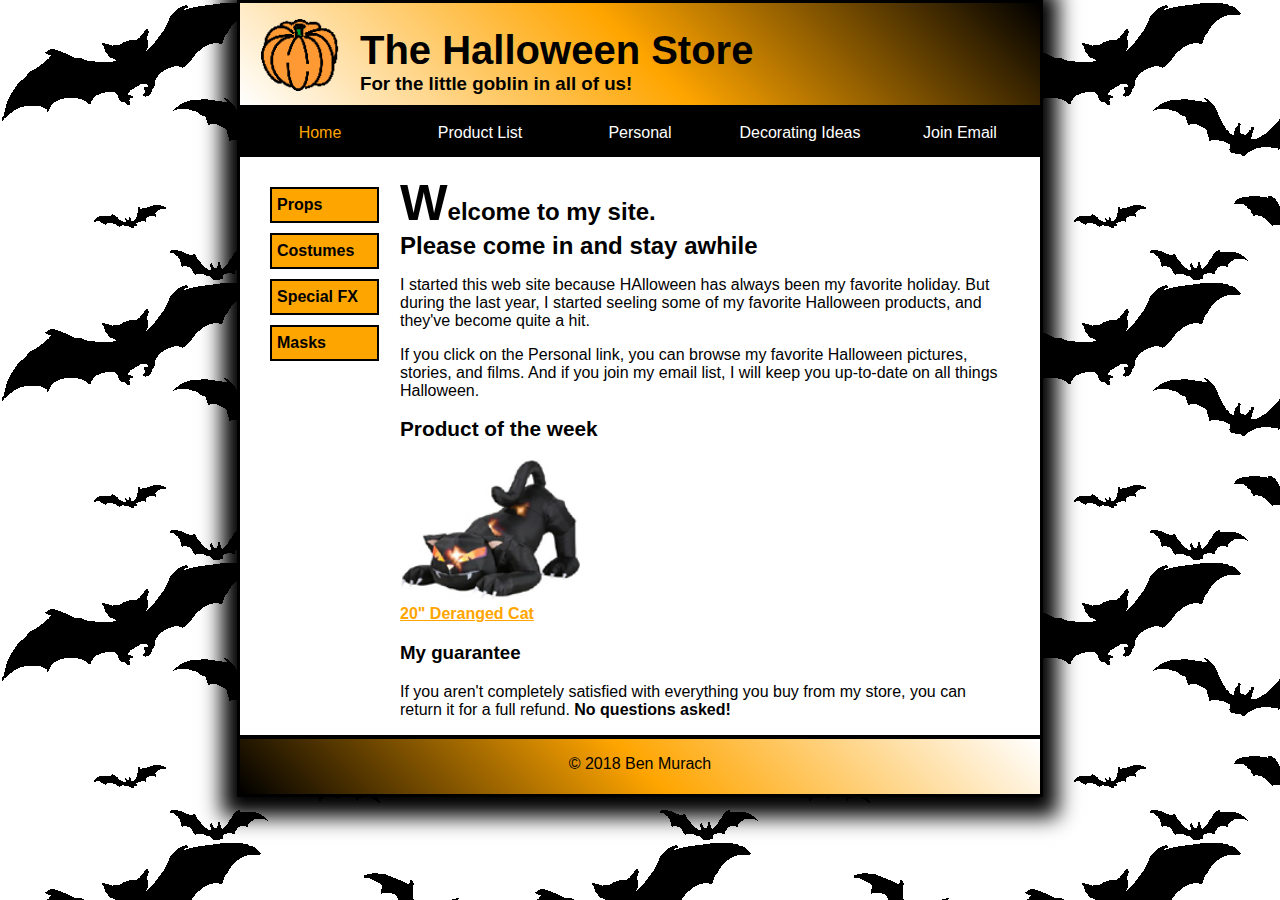
<file: Homework1/index.html>
<!DOCTYPE html>

<html lang="en">
<head>
	<meta charset="utf-8" />
	<title>Halloween Store</title>
	<link rel="shortcut icon" href="images/favicon.ico">
    <link rel="stylesheet" href="styles/normalize.css">
    <link rel="stylesheet" href="styles/main.css">
</head>







<body class="home">
	<header>
		<img src="images/pumpkin.gif" alt="Pumpkin" width="80">
		<h2>The Halloween Store	</h1>
		<h3>For the little goblin in all of us!	</h2>

		
	</header>
	
	<nav id="nav_menu">
		<ul class="top_menu">
			<li><a href="index.html" class="home">Home</a></li> 
			<li><a href="products/list.html">Product List</a> 
				<ul>
					<li><a href="products/cat.html">Cat</a></li>
					<li><a href="">Bat</a></li>
					<li><a href="">Rat</a></li>
				</ul>
			</li>
			<li><a href="">Personal</a> </li>
			<li><a href="">Decorating Ideas</a> 
				<ul>
					<li><a href="">Outdoor</a></li>
					<li><a href="">Indoor</a></li>
					<li><a href="">Table</a></li>
					<li><a href="">Treats</a></li>
				</ul>
			</li> 
			<li><a href="">Join Email</a> </li> 
		</ul> 
	</nav>
	
	
	
	
	<aside id="side_menu"> 
	<ul>
			<li><a href="products/props.html">Props</a></li>
			<li><a href="products/costumes.html">Costumes</a></li>
			<li><a href="products/special.html">Special FX</a></li>
			<li><a href="products/masks.html">Masks</a></li>
		</ul>

	</aside>
	<main>
	
		<h1>Welcome to my site. <br> Please come in and stay awhile</h1>
		<p>I started this web site because HAlloween has always been my favorite holiday. But during the last year, I started seeling some of my favorite Halloween products, and they've become quite a hit.</p>
		<p>If you click on the Personal link, you can browse my favorite Halloween pictures, stories, and films. And if you join my email list, I will keep you up-to-date on all things Halloween.</p>

		<h2>Product of the week</h2>
		<img src="images/cat1.jpg" alt="Cat" width="180" usemap="#cat_map">
		<br>
		<a href="products/cat.html">20" Deranged Cat</a>
		
		<h3>My guarantee</h3>
		<p>If you aren't completely satisfied with everything you buy from my store, you can return it for a full refund. <b>No questions asked!</b></p>
		
	</main>
	
	<map name="cat_map">
		<area shape="circle" coords="90,90,180" alt="cat" href="products/cat.html">
	</map>
	
	<footer>
		<p>&copy; 2018 Ben Murach</p>

	</footer>
</body>
</html>
</file>
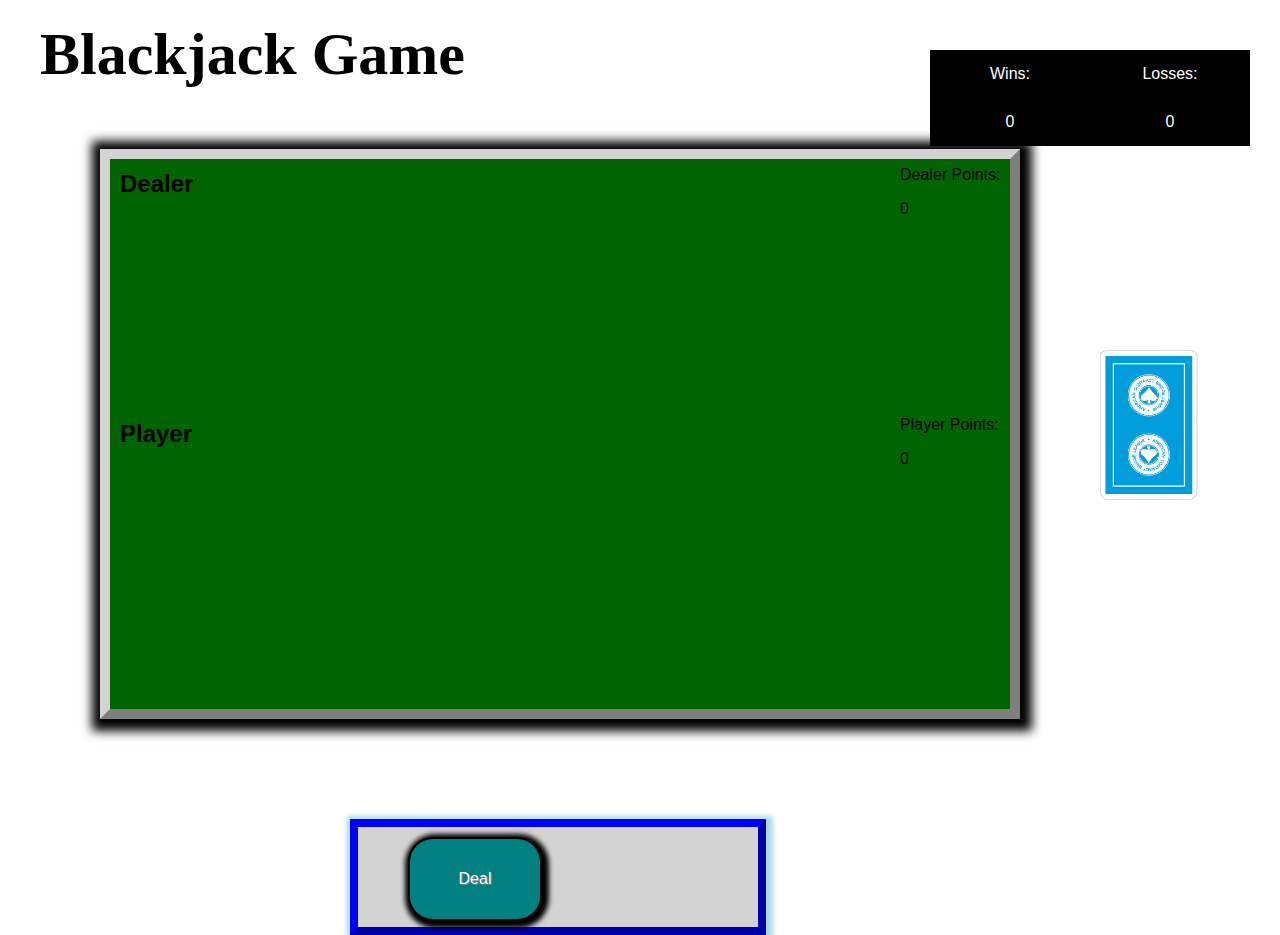
<file: Project/index.html>
<! Zane Blume-Babcock>
<! CSCI 4970>

<!DOCTYPE html>
<html lang="en">

<head>
	<meta charset="utf-8" />
	<title>Blackjack Games</title>
	<link rel="shortcut icon" href="images/aces.png">
	<link rel="stylesheet" href="styles/normalize.css">
	<link rel="stylesheet" href="styles/main.css">
	<script src="https://code.jquery.com/jquery-3.1.1.min.js"></script>
    <script src="blackjack.js"></script>

	
	<div id = "scoreboard">
		<ul id = "score">
			<li><p>Wins: </p> <p id= "wins"> ""</p> </li>
			<li><p>Losses: </p> <p id= "losses"> ""</p> </li>
		</ul>
	</div>
	
</head>

<body>

<main>

	<div class = "game">
		<h1>Blackjack Game</h1>
		
		
		
		<div id="playfield">
			<h2 id = "opponentTitle">Dealer</h2>
			<div id = "points1"> <p> Dealer Points:  <p id= "opponentPoints"> ""</p> </p> </div>
			
			
			<div id = "opponent" class = "hand">
				<ul id="card_list">
					<li><img id = "spot1" class = "card" src="images/JD.png" alt=""></li>
					<li><img id = "spot2" class = "card" src="images/JD.png" alt=""></li>
					<li><img id = "spot3" class = "card" src="images/JD.png" alt=""></li>
					<li><img id = "spot4" class = "card" src="images/JD.png" alt=""></li>
					<li><img id = "spot5" class = "card" src="images/JD.png" alt=""></li>
					<li><img id = "spot6" class = "card" src="images/JD.png" alt=""></li>
					<li><img id = "spot7" class = "card" src="images/JD.png" alt=""></li>
					<li><img id = "spot8" class = "card" src="images/JD.png" alt=""></li>
					
				</ul>
			</div>
		
		
	
		
		
			<h2 id = "playerTitle">Player</h2>
			<div id = "points2" ><p>Player Points:  <p id= "playerPoints"> ""</p> </p> </div>
			
			<div id = "player" class = "hand">
				<ul id="card_list">
					<li><img id = "spot9" class = "card" src="images/JD.png" alt=""></li>
					<li><img id = "spot10" class = "card" src="images/JD.png" alt=""></li>
					<li><img id = "spot11" class = "card" src="images/JD.png" alt=""></li>
					<li><img id = "spot12" class = "card" src="images/JD.png" alt=""></li>
					<li><img id = "spot13" class = "card" src="images/JD.png" alt=""></li>
					<li><img id = "spot14" class = "card" src="images/JD.png" alt=""></li>
					<li><img id = "spot15" class = "card" src="images/JD.png" alt=""></li>
					<li><img id = "spot16" class = "card" src="images/JD.png" alt=""></li>        
				</ul>
			</div>
			
		</div>

	
	   
		<div>
			<img id = "deck" src="images/blue_back.png" alt="">
			<img id = "dealt_card" src="images/blue_back.png" alt="">
		</div>
		
	
	
		
	
	</div>
	
	<h2 id = "message"> error!</h2>

	<div id="button_panel">
		
			<div id="deal_button" class="button_panel">
					<p>Deal</p></div>
					
			<div id="reset_button" class="button_panel">
					<p>Play Again</p></div>
			
			<div id="hit_button" class="button_panel">
					<p>Hit</p></div>
					
			<div id="spacer" ><p></p></div>
					
			<div id="stand_button" class="button_panel">
					<p>Stand</p></div>	
					
			<div id="split_button" class="button_panel">
					<p>Split</p></div>
					
			
		
	</div>
	
	
	
</main>


</body>

</html>
</file>
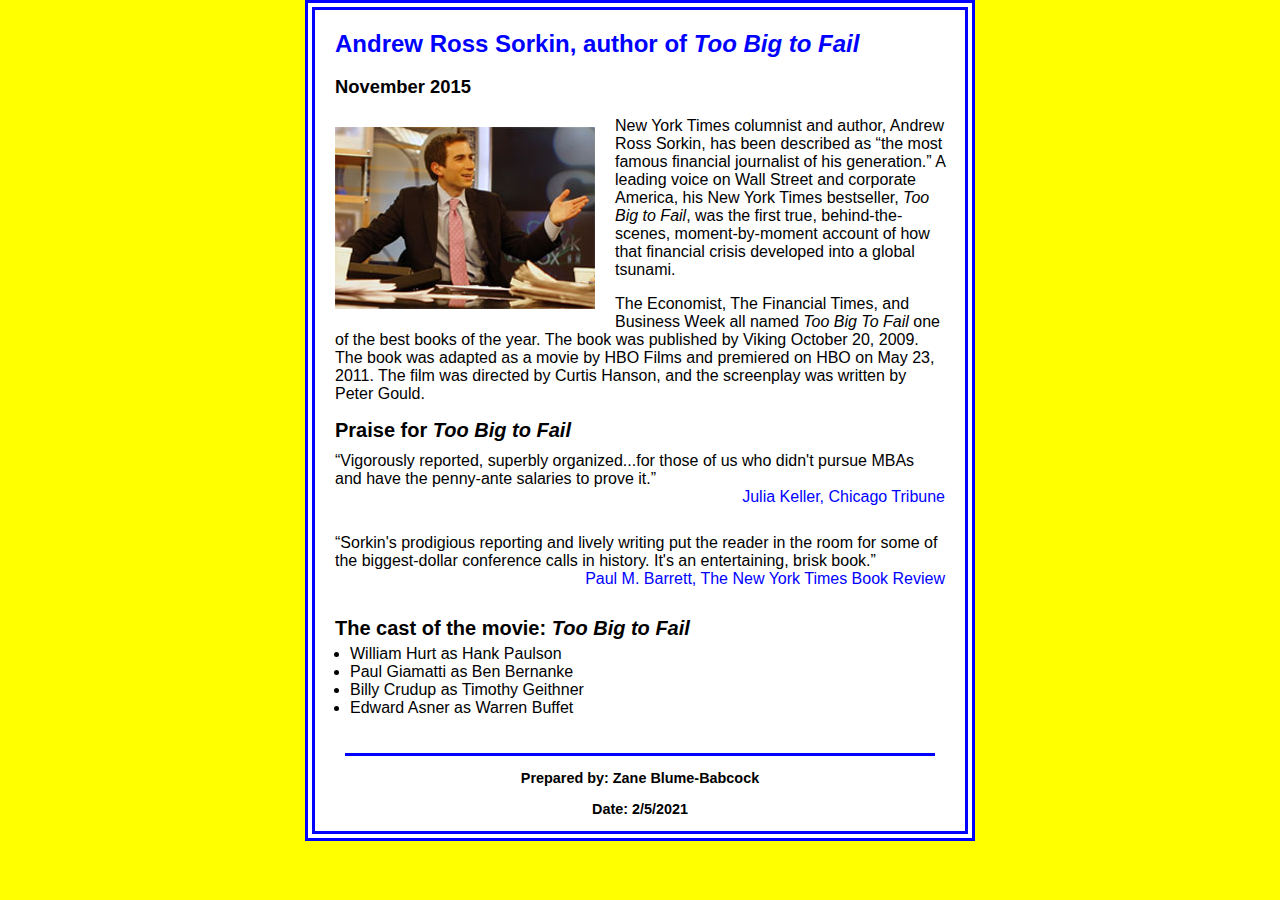
<file: Week3/index.html>
<!DOCTYPE html>
<html lang="en">

<head>
	<meta charset="utf-8">
	<title>San Joaquin Valley Town Hall</title>
	<link rel="shortcut icon" href="images/favicon.ico">
	<link rel="stylesheet" href="styles/normalize.css">
	<link rel="stylesheet" href="styles/c05x_sorkin.css">
</head>
<body>
	<main>
		<h1>Andrew Ross Sorkin, author of <i>Too Big to Fail</i></h1>
		<h3>November 2015</h3>
		<img src="images/sorkin_desk260.jpg" alt="Andrew Ross Sorkin" width="260">
		<p>New York Times columnist and author, Andrew Ross Sorkin, has been described as <q>the most famous financial journalist of his generation.</q> A leading voice on Wall Street and corporate America, his New York Times bestseller, <i>Too Big to Fail</i>, was the first true, behind-the-scenes, moment-by-moment account of how that financial crisis developed into a global tsunami.</p>
		<p>The Economist, The Financial Times, and Business Week all named <i>Too Big To Fail</i> one of the best books of the year. The book was published by Viking October 20, 2009. The book was adapted as a movie by HBO Films and premiered on HBO on May 23, 2011. The film was directed by Curtis Hanson, and the screenplay was written by Peter Gould.</p>
		
		<h2>Praise for <i>Too Big to Fail</i></h2>
		<blockquote>&ldquo;Vigorously reported, superbly organized...for those of us who didn't pursue MBAs and have the penny-ante salaries to prove it.&rdquo;</blockquote>
		<p class = "pcite"><cite>Julia Keller, Chicago Tribune</cite></p>
		<blockquote>&ldquo;Sorkin's prodigious reporting and lively writing put the reader in the room for some of the biggest-dollar conference calls in history. It's an entertaining, brisk book.&rdquo;</blockquote>
		<p class = "pcite"><cite>Paul M. Barrett, The New York Times Book Review</cite></p>
		
		<h2>The cast of the movie: <i>Too Big to Fail</i></h2>
		<ul>
			<li>William Hurt as Hank Paulson</li>
			<li>Paul Giamatti as Ben Bernanke</li>
			<li>Billy Crudup as Timothy Geithner</li>
			<li>Edward Asner as Warren Buffet</li>
		</ul>
	</main>
	<footer>
		<p>Prepared by: Zane Blume-Babcock</p>
		<p>Date: 2/5/2021</p>
	</footer>
</body>
</html>
</file>
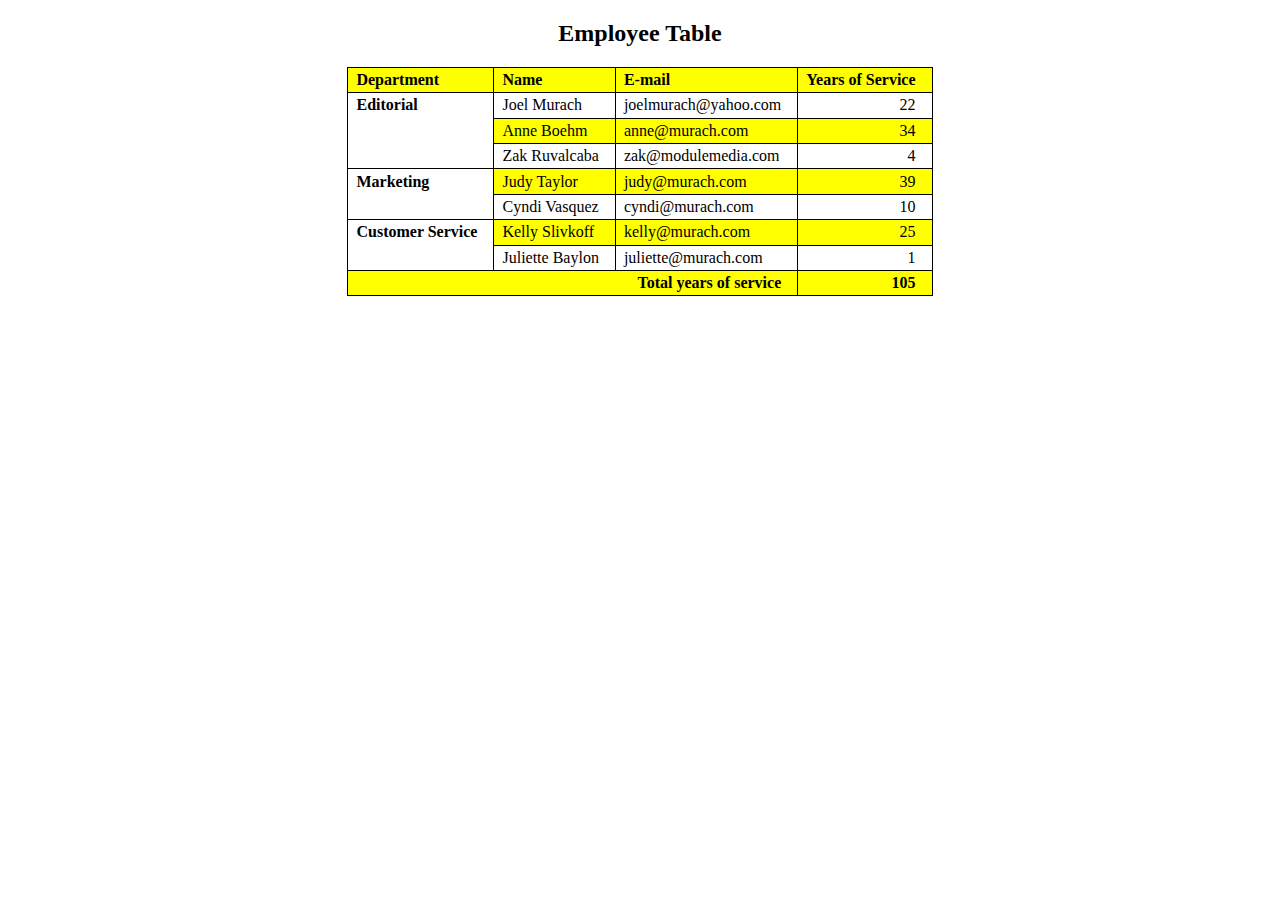
<file: Week4-1/index.html>
<!DOCTYPE html>
<html lang="en">
<html>
<head>
    <meta charset="utf-8">
    <title>Employee table</title>
	<style>
		body {
			width: 750px;
			margin: 0 auto;
		}
		table {
			border-collapse: collapse;
			border: 1px solid black;
			margin: 20px auto;
		}
		thead {
			background-color: yellow;
		}
		th, td {
			border: 1px solid black;
			padding: .2em 1em .2em .5em;
			text-align: left;
			vertical-align: middle;
		}
		.right {
			text-align: right;
		}
		tbody tr:nth-child(even) td {
			background-color: yellow;
		}
		figcaption{
			text-align: center;
		}
		.rowspan{
			background-color: white !important;
			font-weight: bold;
			vertical-align: top;
		}
		.colspan{
			text-align:right;
			font-weight: bold;
		}
	</style>
</head>

<body>
<figure>
	<figcaption><h2>Employee Table</h2></figcaption>
	<table>
		<thead>
			<tr>
				<th>Department</th>
				<th>Name</th>
				<th>E-mail</th>
				<th class="right">Years of Service</th>
			</tr>
		</thead>
		<tbody>
			<tr>
				<td rowspan="3" class="rowspan"> Editorial</td>
				<td>Joel Murach</td>
				<td>joelmurach@yahoo.com</td>
				<td class="right">22</td>
			</tr>
			<tr>
				<td>Anne Boehm</td>
				<td>anne@murach.com</td>
				<td class="right">34</td>
			</tr>
			<tr>
				<td>Zak Ruvalcaba</td>
				<td>zak@modulemedia.com</td>
				<td class="right">4</td>
			</tr>
			<tr>
				<td rowspan="2" class="rowspan"> Marketing</td>
				<td>Judy Taylor</td>
				<td>judy@murach.com</td>
				<td class="right">39</td>
			</tr>
			<tr>
				<td>Cyndi Vasquez</td>
				<td>cyndi@murach.com</td>
				<td class="right">10</td>
			</tr>
			<tr>
				<td rowspan="2" class="rowspan"> Customer Service</td>
				<td>Kelly Slivkoff</td>
				<td>kelly@murach.com</td>
				<td class="right">25</td>
			</tr>
			<tr>
				<td>Juliette Baylon</td>
				<td>juliette@murach.com</td>
				<td class="right">1</td>
			</tr>
			<tr>
				<td colspan="3" class="colspan"> Total years of service</td>
				<td class="colspan">105</td>
			</tr>
		</tbody>
	</table>
</figure>
</body>
</html>
</file>
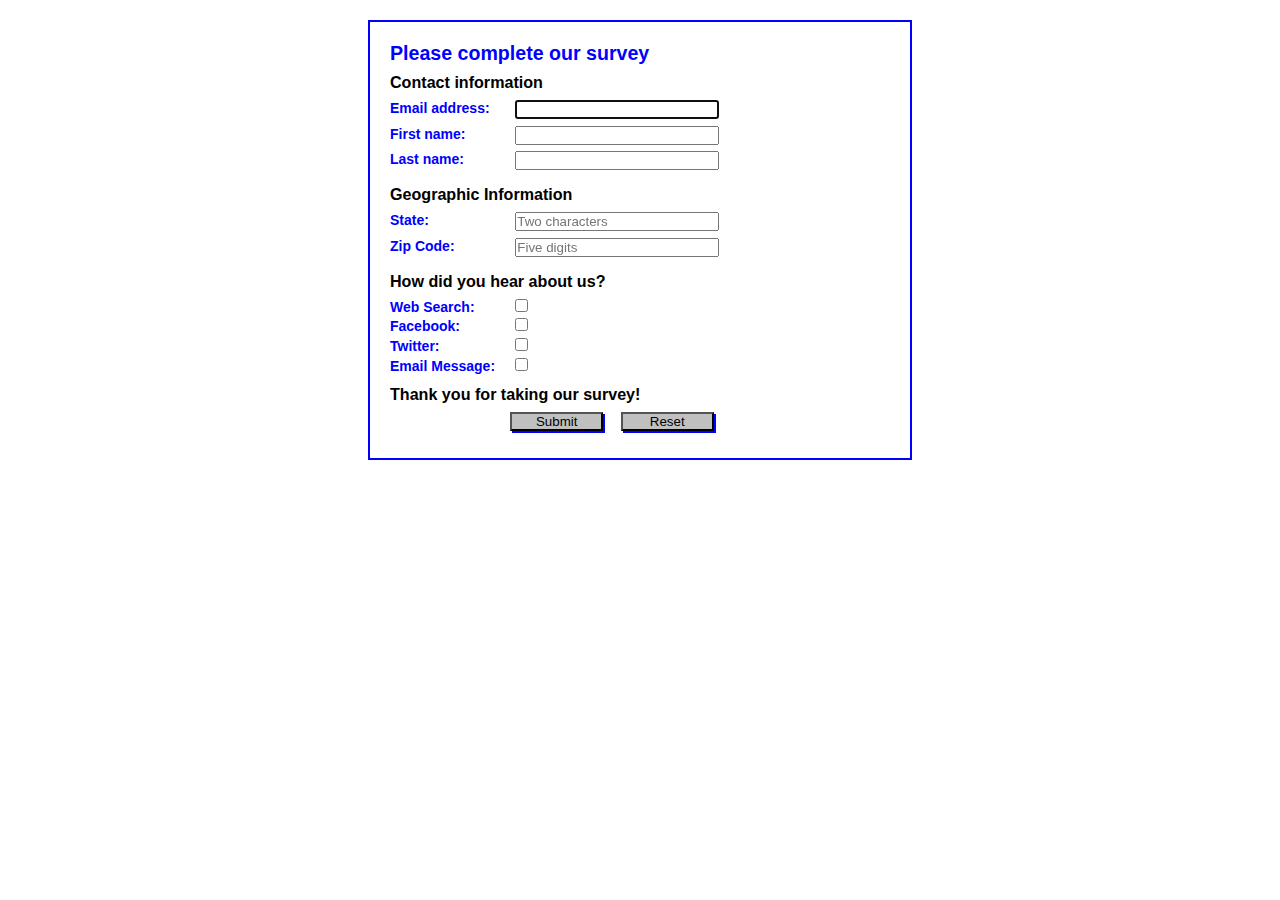
<file: Week4-2/index.html>
<!DOCTYPE HTML>
<html lang="en">
<head>
	<meta charset="utf-8">
    <title>Complete a Form</title>
    <style>
    	* {
    		margin: 0;
    		padding: 0;
    	}
		body {
			font: 87.5% Arial, Helvetica, sans-serif;
			width: 500px;
		    margin: 20px auto;
		    padding: 20px;
		    border: 2px solid blue;
		}
		h1 {
			color: blue; 
			font-size: 140%;
		}
		h2 {
			font-size: 115%;
			padding: .5em 0;
		}
		label {
			color: blue;
			float: left;
			width: 8em;
			font-weight: bold;
			text-align: left;
		}
		input {
			width: 15em;
			margin: 0 0 .5em 1em;
		}
		#button, #reset {
			width: 7em;
			background-color: silver;
			box-shadow: 2px 2px 0 blue; }
		#button {
			margin-left: 9em;
		}
		input[type="checkbox"]{
			width: 13px;
		}
	</style>
</head>

<body>
<h1>Please complete our survey</h1>
<form name="myform" action="survey_data.html" method="get">
	
	<h2>Contact information</h2>
	<label for="email">Email address:</label>
    <input type="email" name="email" id="email" autofocus required><br>
    <label for="firstname">First name:</label>
    <input type="text" name="firstname" id="firstname" required><br>
    <label for="lastname">Last name:</label>
    <input type="text" name="lastname" id="lastname" required><br>
    
	<h2>Geographic Information</h2>
	<label for="state">State:</label>
    <input type="text" name="state" id="state" placeholder="Two characters" required pattern="[A-Za-z]{2}"><br>
    <label for="zipcode">Zip Code:</label>
    <input type="text" name="zipcode" id="zipcode" placeholder="Five digits" required pattern="\d{5}([\-]\d{4})?"><br>
	
	<h2>How did you hear about us?</h2>
	<label for="websearch">Web Search:</label>
	<input type="checkbox" name="websearch" id="websearch" value="websearch"><br>
	<label for="facebook">Facebook:</label>
	<input type="checkbox" name="facebook" id="facebook" value="facebook"><br>
	<label for="twitter">Twitter:</label>
	<input type="checkbox" name="twitter" id="twitter" value="twitter"><br>
	<label for="emailmessage">Email Message:</label>
	<input type="checkbox" name="emailmessage" id="emailmessage" value="emailmessage"><br>
	
    
    
	
    <h2>Thank you for taking our survey!</h2>
    <input type="submit" name="button" id="button" value="Submit">
    <input type="reset" name="reset" id="reset"> 
</form>
</body>
</html>
</file>
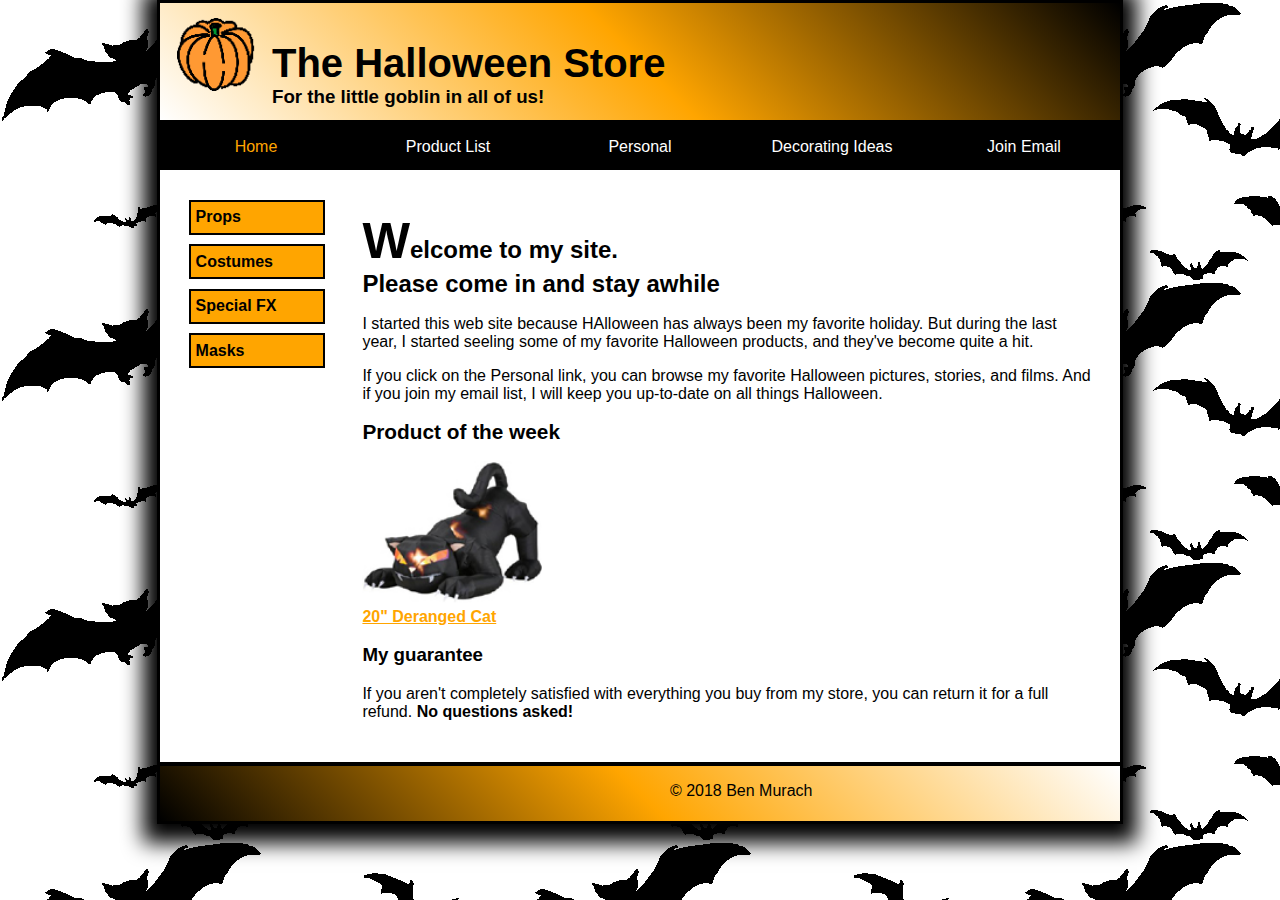
<file: Homework1/index_new.html>
<!DOCTYPE html>

<html lang="en">
<head>
	<meta charset="utf-8" />
	<title>Halloween Store</title>
	<link rel="shortcut icon" href="images/favicon.ico">
    <link rel="stylesheet" href="styles/normalize.css">
    <link rel="stylesheet" href="styles/main_rwd.css">
</head>







<body class="home">
	<header>
		<img src="images/pumpkin.gif" alt="Pumpkin">
		<h2>The Halloween Store	</h2>
		<h3>For the little goblin in all of us!	</h3>

		
	</header>
	
	<nav id="nav_menu">
		<ul class="top_menu">
			<li><a href="../index.html" class="home">Home</a></li> 
			<li><a href="products/list.html">Product List</a> 
				<ul>
					<li><a href="products/cat.html">Cat</a></li>
					<li><a href="">Bat</a></li>
					<li><a href="">Rat</a></li>
				</ul>
			</li>
			<li><a href="">Personal</a> </li>
			<li><a href="">Decorating Ideas</a> 
				<ul>
					<li><a href="">Outdoor</a></li>
					<li><a href="">Indoor</a></li>
					<li><a href="">Table</a></li>
					<li><a href="">Treats</a></li>
				</ul>
			</li> 
			<li><a href="">Join Email</a> </li> 
		</ul> 
	</nav>
	
	
	
	
	<aside id="side_menu"> 
	<ul>
			<li><a href="products/props.html">Props</a></li>
			<li><a href="products/costumes.html">Costumes</a></li>
			<li><a href="products/special.html">Special FX</a></li>
			<li><a href="products/masks.html">Masks</a></li>
		</ul>

	</aside>
	<main>
	
		<h1>Welcome to my site. <br> Please come in and stay awhile</h1>
		<p>I started this web site because HAlloween has always been my favorite holiday. But during the last year, I started seeling some of my favorite Halloween products, and they've become quite a hit.</p>
		<p>If you click on the Personal link, you can browse my favorite Halloween pictures, stories, and films. And if you join my email list, I will keep you up-to-date on all things Halloween.</p>

		<h2>Product of the week</h2>
		<img src="images/cat1.jpg" alt="Cat" width="180" usemap="#cat_map">
		<br>
		<a href="products/cat.html">20" Deranged Cat</a>
		
		<h3>My guarantee</h3>
		<p>If you aren't completely satisfied with everything you buy from my store, you can return it for a full refund. <b>No questions asked!</b></p>
		
	</main>
	
	<map name="cat_map">
		<area shape="circle" coords="90,90,180" alt="cat" href="products/cat.html">
	</map>
	
	<footer>
		<p>&copy; 2018 Ben Murach</p>

	</footer>
</body>
</html>
</file>
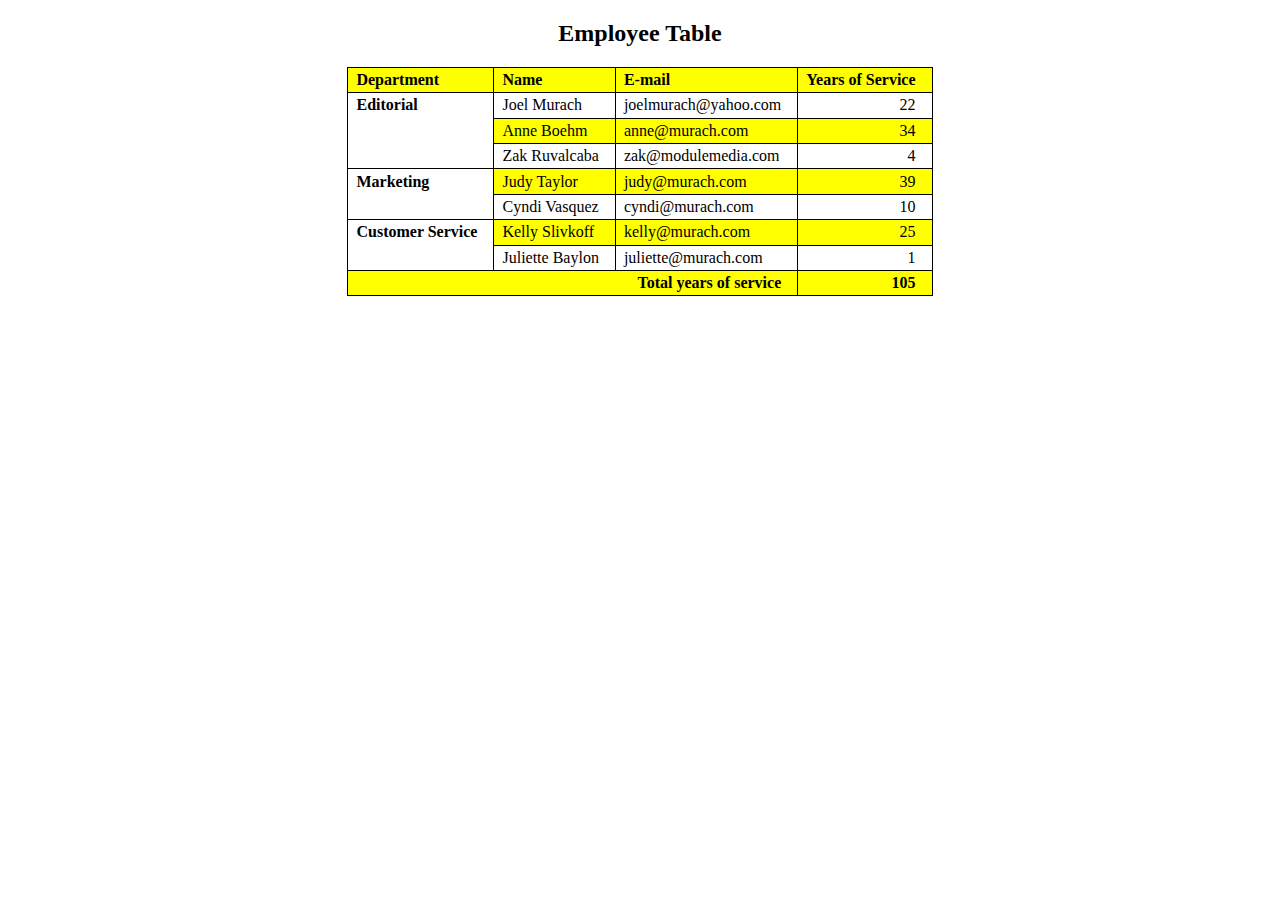
<file: Week4-1/c12x_employee_table.html>
<!DOCTYPE html>
<html>
<head>
    <meta charset="utf-8">
    <title>Employee table</title>
	<style>
		body {
			width: 750px;
			margin: 0 auto;
		}
		table {
			border-collapse: collapse;
			border: 1px solid black;
			margin: 20px auto;
		}
		thead {
			background-color: yellow;
		}
		th, td {
			border: 1px solid black;
			padding: .2em 1em .2em .5em;
			text-align: left;
			vertical-align: middle;
		}
		.right {
			text-align: right;
		}
		tbody tr:nth-child(even) td {
			background-color: yellow;
		}
		figcaption{
			text-align: center;
		}
		.rowspan{
			background-color: white !important;
			font-weight: bold;
			vertical-align: top;
		}
		.colspan{
			text-align:right;
			font-weight: bold;
		}
	</style>
</head>

<body>
<figure>
	<figcaption><h2>Employee Table</h2></figcaption>
	<table>
		<thead>
			<tr>
				<th>Department</th>
				<th>Name</th>
				<th>E-mail</th>
				<th class="right">Years of Service</th>
			</tr>
		</thead>
		<tbody>
			<tr>
				<td rowspan="3" class="rowspan"> Editorial</td>
				<td>Joel Murach</td>
				<td>joelmurach@yahoo.com</td>
				<td class="right">22</td>
			</tr>
			<tr>
				<td>Anne Boehm</td>
				<td>anne@murach.com</td>
				<td class="right">34</td>
			</tr>
			<tr>
				<td>Zak Ruvalcaba</td>
				<td>zak@modulemedia.com</td>
				<td class="right">4</td>
			</tr>
			<tr>
				<td rowspan="2" class="rowspan"> Marketing</td>
				<td>Judy Taylor</td>
				<td>judy@murach.com</td>
				<td class="right">39</td>
			</tr>
			<tr>
				<td>Cyndi Vasquez</td>
				<td>cyndi@murach.com</td>
				<td class="right">10</td>
			</tr>
			<tr>
				<td rowspan="2" class="rowspan"> Customer Service</td>
				<td>Kelly Slivkoff</td>
				<td>kelly@murach.com</td>
				<td class="right">25</td>
			</tr>
			<tr>
				<td>Juliette Baylon</td>
				<td>juliette@murach.com</td>
				<td class="right">1</td>
			</tr>
			<tr>
				<td colspan="3" class="colspan"> Total years of service</td>
				<td class="colspan">105</td>
			</tr>
		</tbody>
	</table>
</figure>
</body>
</html>
</file>
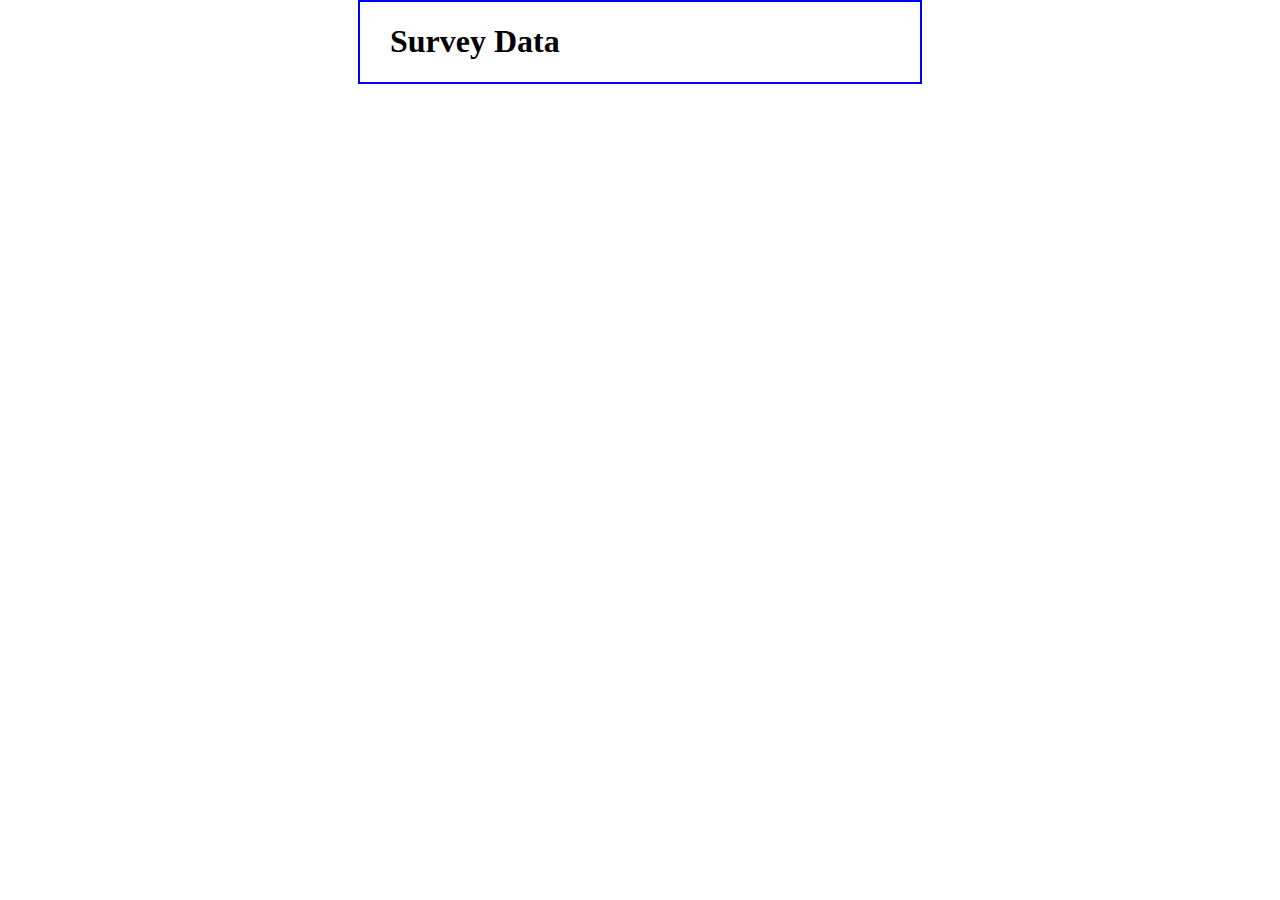
<file: Week4-2/survey_data.html>
<!DOCTYPE html>
<html>
<head>
<title>Survey Data</title>
<style>
    body {
    	width: 500px;
    	margin: 0 auto;
    	padding: 0 30px;
    	border: 2px solid blue;
    }
    dt {
        font-weight: bold;
    }
</style>
<script type="text/javascript">
//<![CDATA[
var decode = function ( text ) {
    text = text.replace(/\+/g, " ");
    text = text.replace(/%[a-fA-F0-9]{2}/g, 
        function ( text ) {
            return String.fromCharCode( "0x" + text.substr(1,2));
        }
    );
    return text;
}
    
var display_data = function () {
    var query = location.search.replace("?", "");
    if ( query == "" ) return;
    
    var fields = query.split("&");
    
    if ( fields.length == 0 ) {
        document.write("<p>No data was submitted.</p>");
    } else {
        document.write("<dl>");
        var field_parts;
        for ( var i in fields ) {
            field_parts = fields[i].split("=");
            field_parts[0] = decode( field_parts[0] );
            field_parts[1] = decode( field_parts[1] );
            document.write("<dt>" + field_parts[0] + "</dt>");
            document.write("<dd>" + field_parts[1] + "</dd>");
        }
        document.write("</dl>");
    }
}
//]]>
</script>
</head>

<body>
    <h1>Survey Data</h1>
    <script>display_data();</script>
</body>
</html>
</file>
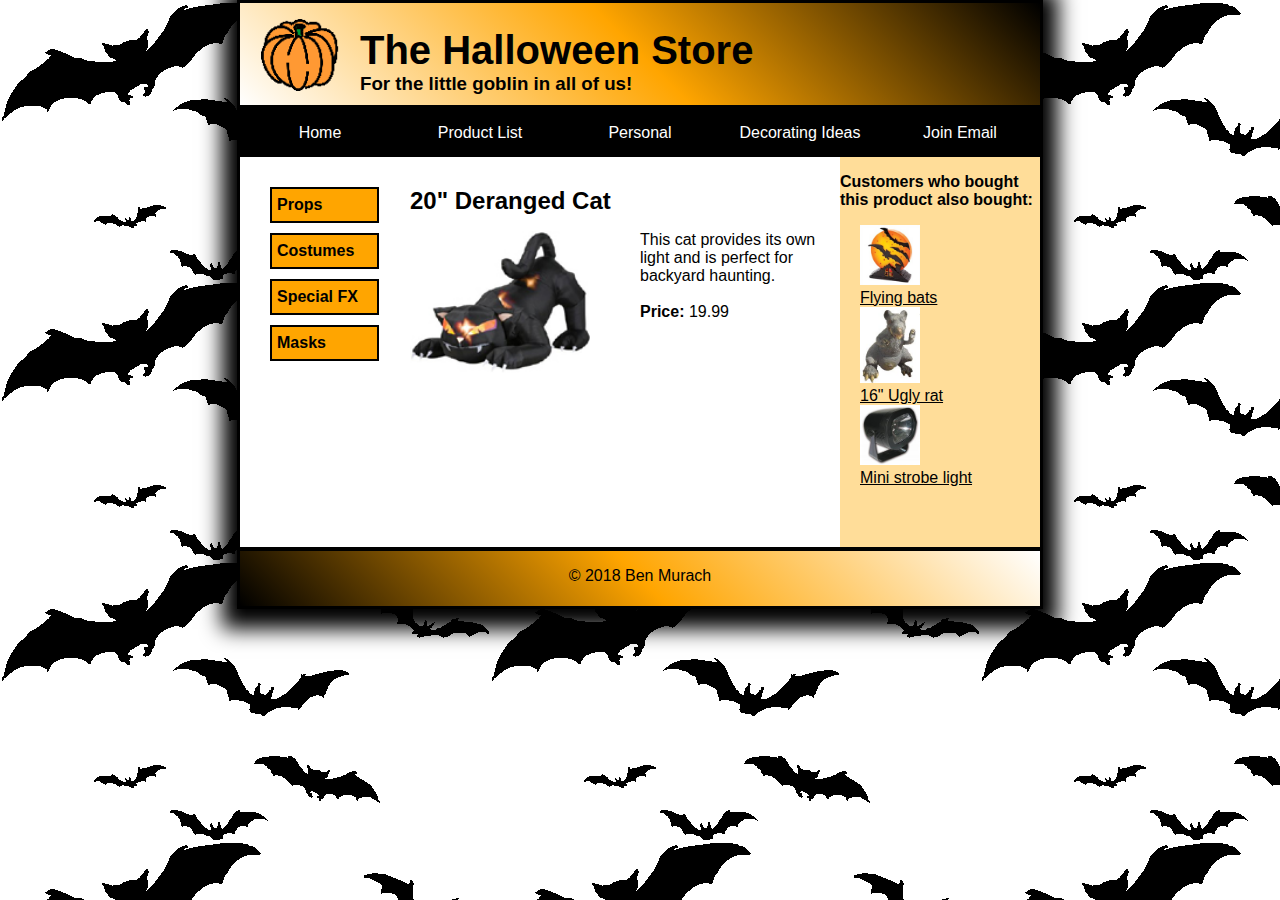
<file: Homework1/products/cat.html>
<!DOCTYPE html>

<html lang="en">
<head>
	<meta charset="utf-8" />
	<title>Halloween Store</title>
	<link rel="shortcut icon" href="../images/favicon.ico">
	<link rel="stylesheet" href="../styles/normalize.css">
	<link rel="stylesheet" href="../styles/product.css">
</head>







<body class="cat">
	<header>
		<img src="../images/pumpkin.gif" alt="Pumpkin" width="80" usemap="#pumpkin_map">
		<h2>The Halloween Store	</h1>
		<h3>For the little goblin in all of us!	</h3>

		
	</header>
	
	<map name="pumpkin_map">
		<area shape="circle" coords="25,25,50" alt="home" href="../index.html">
	</map>
	
	<nav id="nav_menu">
		<ul class="top_menu">
			<li><a href="../index.html" class="home">Home</a></li> 
			<li><a href="../products/list.html">Product List</a> 
				<ul>
					<li><a href="cat.html" class="cat">Cat</a></li>
					<li><a href="">Bat</a></li>
					<li><a href="">Rat</a></li>
				</ul>
			</li>
			<li><a href="">Personal</a> </li>
			<li><a href="">Decorating Ideas</a> 
				<ul>
					<li><a href="">Outdoor</a></li>
					<li><a href="">Indoor</a></li>
					<li><a href="">Table</a></li>
					<li><a href="">Treats</a></li>
				</ul>
			</li> 
			<li><a href="">Join Email</a> </li> 
		</ul> 
	</nav>
	
	
	
	
	<aside id="side_menu"> 
		<ul>
			<li><a href="../products/props.html">Props</a></li>
			<li><a href="../products/costumes.html">Costumes</a></li>
			<li><a href="../products/special.html">Special FX</a></li>
			<li><a href="../products/masks.html">Masks</a></li>
		</ul>

	</aside>
	
	<aside id="product_links"> 
		<h3>Customers who bought this product also bought:</h3>
		<ul>
			<li>  
				<figure>
  					<img src="../images/flying_bats.jpg" alt="bats" width="60">
  					<figcaption><a href="../#">Flying bats</a></figcaption>
				</figure> 
			</li>
			
			<li>  
				<figure>
  					<img src="../images/rat1.jpg" alt="bats" width="60">
  					<figcaption><a href="../#">16" Ugly rat</a></figcaption>
				</figure> 
			</li>
			
			<li>  
				<figure>
  					<img src="../images/strobe1.jpg" alt="bats" width="60">
  					<figcaption><a href="../#">Mini strobe light</a></figcaption>
				</figure> 
			</li>
		</ul>

	</aside>
	
	
	
	<main>
	
		

		<h1>20" Deranged Cat</h1>
		<img src="../images/cat1.jpg" alt="Cat" width="180">
		
		<p>This cat provides its own light and is perfect for backyard haunting. <br><br><b>Price:</b> 19.99</p>
		
	</main>
	
	
	
	
	<footer>
		<p>&copy; 2018 Ben Murach</p>

	</footer>
</body>
</html>
</file>
<file: Homework1/styles/main.css>
header img{
    float:left;
    margin: 0px 20px 15px 20px
}

header>h2{
    font-size: 250%;
    margin-bottom: 0px;
    margin-top: 0px;
    padding-top: 10px
}

header>h3{
    margin-top: 0px;
    margin-bottom: 10px;
}

header{
    border-bottom: 4px solid black;
    background-image: linear-gradient(45deg, white, orange, black);
    padding: 15px 0px 0px 0px;
}


body{
    width:800px;
    background: white;
    margin: auto;
    border: 3px solid black ;
    box-shadow: 0px 5px 20px 15px black;
    
}

main{
	
    margin: 10px 40px 10px 40px;
}
main>h1::first-letter{
    font-size: 210%;
}

main>h1{
    font-size: 150%;
}

main>h2{
    font-size: 130%;
}


a{
	color:orange;
	font-weight: bold;
}



footer{
    border-top: 4px solid black;
    text-align: center;
    background-image: linear-gradient(45deg, black, orange, white);
    padding: 0px 0px 5px 0px;
}


html{

    background: url("../images/bats.gif") repeat;
}

#side_menu{
	width: 160px;
	height: 550px;
	float: left;
	margin-top: 20px;
}


nav, ul, li, a {
  padding: 0 0;
  margin: 0 0
}

#side_menu ul li{
	list-style: none;
}

#side_menu ul li a{
	display: block;
	width: 100px;
	color: black;
	background-color: orange;
	padding: 7px 0px 7px 5px;
	text-decoration: none;
	margin: 10px 0px 10px 30px;
	border: 2px solid black;
}

#nav_menu ul {
	list-style: none;
	position: relative;
}

#nav_menu ul li a{
	text-align: center;
	display: block;
	width: 160px;
	color: white;
	background-color: black;
	padding: 15px 0 15px 0;
	text-decoration: none;
	font-weight: normal;  
}


#nav_menu ul li a:hover{
	background-color: gray;
}

#nav_menu ul li{
	float: left;
}

#nav_menu ul ul{
	display: none;
	position: absolute;
	top: 100%;
}

#nav_menu ul ul li{
	float: none;
	
}

#nav_menu ul li:hover >ul{
	display: block;
}

#nav_menu > ul::after{
	content: "";
	display: block;
	clear: both;
} 

body.home #nav_menu a.home {
	color: orange;
}
</file>
<file: Project/styles/main.css>
img {
	height: 150px;
 }


h1 {
	margin: 20px 0px 0px 40px;
	font-family: "Garamond", "Georgia", serif;
	font-size: 60px;
}
	
#card_list {
    position: relative;
    left: 0px;           
    width: 900px;
    list-style: none; 
}
	
#card_list li { 
    float: left;
    width: 100px; 
}
	
#card_list li img { 
    width: 95px; 
}

#deal_button{
	
	background: teal;
}

#hit_button{
	display: none;
	background: teal;
}

#stand_button{
	display: none;
	background: green;
}

#split_button{
	display: none;
	background: red;
}

#reset_button{
	display: none;
	background: blue;
}

#message{
	display: none;
	background: red;
	font-size: 20;
	color: white;
	width: 400px;
	margin: 5px;
	margin-left: 355px;
	text-align: center;
}
.card{
	display: none;
	
}

#playfield{
    width: 800px;
	padding: 50px;
    height: 450px; 
	background-color: DarkGreen;
	min-height: 100%;
	margin: 60px 100px 100px 100px;
	border: 10px solid LightGray;
	border-style: outset;
	box-shadow: 2px 2px 10px 10px black;
}
	
#playfield > li{
	padding: 50px;
    height: 25px; 
}

#opponentTitle {
	position: absolute;
	top: 150px;
	left: 120px;
}

#playerTitle {
	position: absolute;
	top: 400px;
	left: 120px;
}

#opponent{
	position: absolute;
	top: 200px;
	left: 120px;
}

#player{
	position: absolute;
	top: 450px;
	left: 120px;
}

#score{
	float: right;
	margin: 30px;
}
#scoreboard ul{
	list-style: none;
	position: relative;
}

#scoreboard ul li{
	float: left;
	margin: 0px;
}

#scoreboard ul li p{
	text-align: center;
	display: block;
	width: 160px;
	color: white;
	background-color: black;
	padding: 15px 0 15px 0;
	text-decoration: none;
	font-weight: normal;  
	margin: 0px;
}

#button_panel {
	position: absolute;
	left: 350px;
	border: 8px solid blue;
	border-style: outset;
	background: LightGray;
	width: 400px;
	height: 100px;
	box-shadow: 2px 2px 5px 5px LightBlue;
}

#button_panel ul {
	list-style: none;
	position: relative;
	
}

#button_panel  div p{
	text-align: center;
	display: block;
	width: 100px;
	padding: 15px 15px 15px 15px;
	text-decoration: none;
	font-weight: normal;  
	border: 30px 30px 30px 30px;
	

}

#button_panel div{
	float: left;
	color: white;
	text-align: center;
	text-shadow: gray 1px 1px;
	position: relative;
	top: 10px;
	left: 50px;
	
}

#button_panel  div.button_panel{
	float: left;
	color: white;
	text-align: center;
	text-shadow: gray 1px 1px;
	position: relative;
	top: 10px;
	left: 50px;
	border-radius: 25px;
	border: 2px solid black;
	box-shadow: 2px 2px 5px 5px black;
}

#points1 {
	position: absolute;
	top: 150px;
	left: 900px;
}

#points2 {
	position: absolute;
	top: 400px;
	left: 900px;
}


#deck{
	position: absolute;
	left: 1100px;
	top: 350px;
	
}

#dealt_card{
	display: none;
	position: absolute;
	
	left: 1100px;
	top: 350px;
}

#spacer{
	width: 40px;
	
}
</file>
<file: Week3/styles/c05x_sorkin.css>
html{   
    background: yellow;
}

body {
	font-family: Arial, Helvetica, sans-serif;
    font-size: 100%;
    width: 650px;
    margin: auto auto;
    border: 10px double blue;
    background: white;    
}

img{
    margin: 10px 20px 15px 0px;    
    float: left;
}

main{
    border-style: solid blue top;
    padding: 20px;
}

h1{
    font-size: 150%;
    color: blue;
    margin: 0px 0px 15px 0px;
}

h2{
    font-size: 125%;
    margin-bottom: 0px;
}


h3{
    font-size: 115%;
}


ul{
    margin-top: 5px;
    padding-left: 15px;
}

blockquote{
    margin: 10px 0px 0px 0px;
    
}

cite{
    font-style: normal;
    color: blue;
    
}

.pcite{
    margin-top: 0px;
    padding-top: 0px;
    text-align: right;
    padding-bottom: .75em;
}

footer{
    font-size: 90%;
    font-weight: bold;
    text-align: center;
    margin-left: 30px;
    margin-right: 30px;
    border-top: 3px solid blue;
}
</file>
<file: Homework1/styles/main_rwd.css>
header img{
    float: left;
    width: 15%;
    margin: 0px 1em 1em 1em;
    max-width: 80px;
    min-width: 40px;
}

header>h2{
    font-size: 250%;
    margin: 0em 0em 0em 2.5em;
    padding-top: .6em
}

header>h3{
    margin: 0em 0em .6em 5.5em;
}

header{
    border-bottom: 4px solid black;
    background-image: linear-gradient(45deg, white, orange, black);
    padding: .9em 0px 0px 0px;
}


body{
    max-width:960px;
    width: 95%;
    background: white;
    margin: auto;
    border: 3px solid black ;
    box-shadow: 0px .3em 1.25em .9em black;
    
}

main{
	padding: 25px;
    margin: auto;
}
main>h1::first-letter{
    font-size: 210%;
}

main>h1{
    font-size: 150%;
}

main>h2{
    font-size: 130%;
}


a{
	color:orange;
	font-weight: bold;
}

main img{
	max-width:180px;
	width: 30%;
	height: auto;
	
}

footer{
    border-top: 4px solid black;
    text-align: center;
    background-image: linear-gradient(45deg, black, orange, white);
    padding: 0px 0px .3em 0px;
}


html{

    background: url("../images/bats.gif") repeat;
}

#side_menu{
	width: 19%;
	height: 600px;
	float: left;
	margin-top: 20px;
	margin-right: 20px;
}


nav, ul, li, a {
  padding: 0 0;
  margin: 0 0
}

#side_menu ul li{
	list-style: none;
	width: 100%;
}

#side_menu ul li a{
	display: block;
	width: 70%;
	color: black;
	background-color: orange;
	padding: .4em  0px .4em .3em;
	text-decoration: none;
	margin: .6em 0px .6em 1.8em;
	border: 2px solid black;
}

#nav_menu ul {
	list-style: none;
	position: relative;
}

#nav_menu ul li a{
	text-align: center;
	display: block;
	color: white;
	background-color: black;
	padding: .9em 0 .9em 0;
	text-decoration: none;
	font-weight: normal;  
}


#nav_menu ul li a:hover{
	background-color: gray;
}

#nav_menu ul li{
	float: left;
	width: 20%;
}

#nav_menu ul ul{
	display: none;
	position: absolute;
	top: 100%;
	width: 100%;
}

#nav_menu ul ul li{
	float: none;
	
}

#nav_menu ul li:hover >ul{
	display: block;
}

#nav_menu > ul::after{
	content: "";
	display: block;
	clear: both;
} 

body.home #nav_menu a.home {
	color: orange;
}
</file>
<file: Homework1/styles/product.css>
header img{
    float:left;
    margin: 0px 20px 15px 20px
}

header>h2{
    font-size: 250%;
    margin-bottom: 0px;
    margin-top: 0px;
    padding-top: 10px
}

header>h3{
    margin-top: 0px;
    margin-bottom: 10px;
}

header{
    border-bottom: 4px solid black;
    background-image: linear-gradient(45deg, white, orange, black);
    padding: 15px 0px 0px 0px;
}


body{
    width:800px;
    background: white;
    margin: auto;
    border: 3px solid black ;
    box-shadow: 0px 5px 20px 15px black;
    
}

main{
	height: 350px;
    margin: 10px 40px 10px 40px;
}


main>h1{
	margin-top: 30px;
    font-size: 150%;
}

main>h2{
    font-size: 130%;
}
main>img{
	float: left;
	margin: 0px 50px 0px 0px;
}

#product_links a{
	color: black;
}
#product_links a:hover{
	color: green;
}

footer{
	
    border-top: 4px solid black;
    text-align: center;
    background-image: linear-gradient(45deg, black, orange, white);
    padding: 0px 0px 5px 0px;
}


html{

    background: url("../images/bats.gif") repeat;
}

#side_menu{
	
	width: 160px;
	height: 350px;
	float: left;
	margin: 20px 10px 0px 0px;
}

#product_links{
	background-color: #ffdd99;
	width: 200px;
	height: 390px;
	float: right;
	margin: 0px 0px 0px 0px;
}

#product_links >h3{
	font-size: 100%
}

#product_links ul li{
	list-style: none;
	margin-left: 20px;

}

#side_menu a{
	font-weight: bold;
}

nav, ul, li, a {
  padding: 0 0;
  margin: 0 0
}

#side_menu ul li{
	list-style: none;
}

#side_menu ul li a{
	
	display: block;
	width: 100px;
	color: black;
	background-color: orange;
	padding: 7px 0px 7px 5px;
	text-decoration: none;
	margin: 10px 0px 10px 30px;
	border: 2px solid black;
}

#nav_menu ul {
	list-style: none;
	position: relative;

	
}

#nav_menu ul li a{
	text-align: center;
	display: block;
	width: 160px;
	color: white;
	background-color: black;
	padding: 15px 0 15px 0;
	text-decoration: none;

}


#nav_menu ul li a:hover{
	background-color: gray;
}

#nav_menu ul li{
	float: left;
}

#nav_menu ul ul{
	display: none;
	position: absolute;
	top: 100%;
}

#nav_menu ul ul li{
	float: none;
}

#nav_menu ul li:hover >ul{
	display: block;
}

#nav_menu > ul::after{
	content: "";
	display: block;
	clear: both;
} 

#nav_menu a.cat {
	color: orange;
}
</file>
